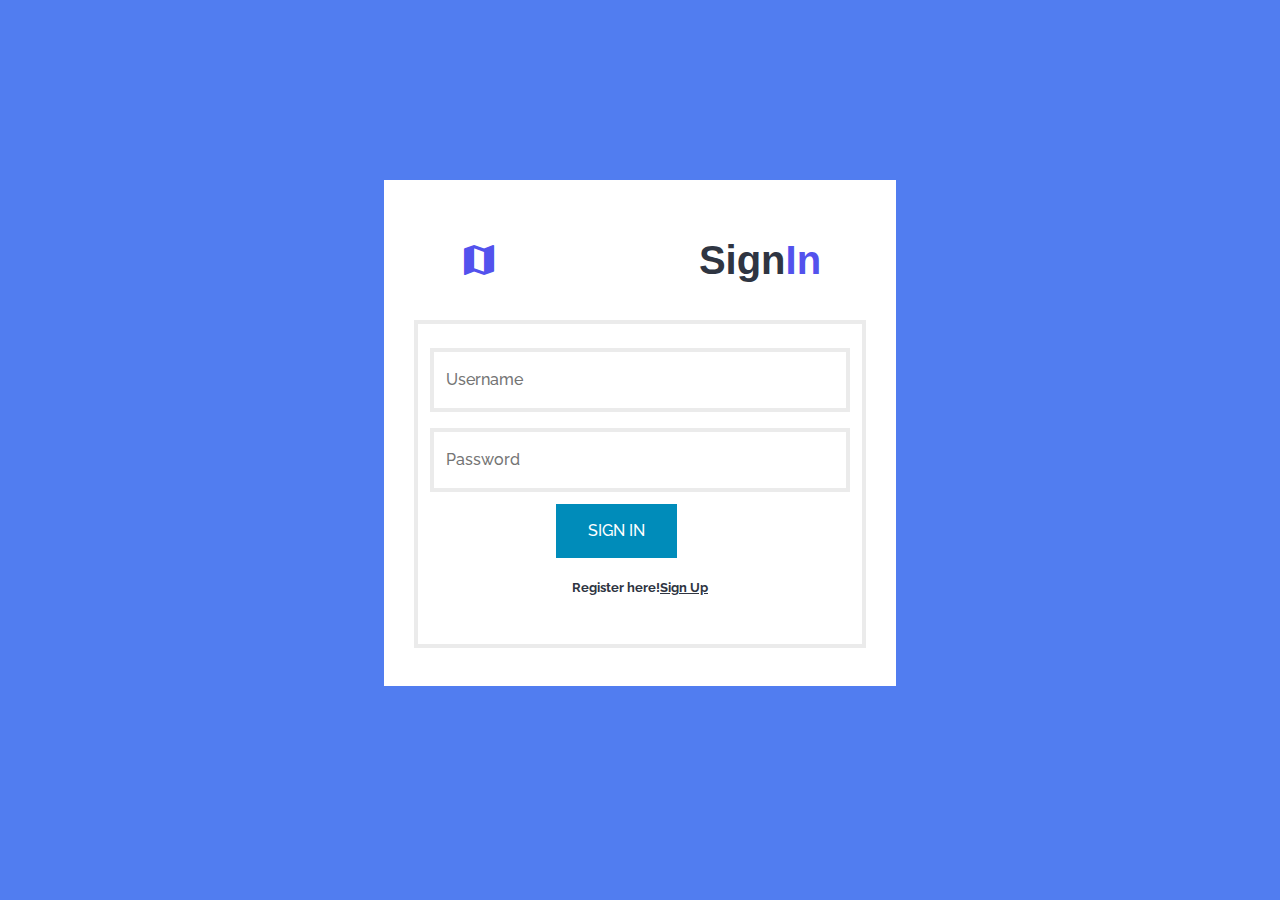
<file: templates/signin.html>
<!DOCTYPE html>
<html>

<head>
    <title>
        Signin
    </title>
  <!--meta tags -->
 <style>
@import url('https://fonts.googleapis.com/css2?family=Raleway:wght@300;400;500;700&display=swap');

*{
    margin: 0;
    padding:0;
    box-sizing: border-box;
}

body{
    background-color:#517df0;
    font-family: 'Raleway', sans-serif;
    display: block;
}

.get-started{
  margin: 20vh auto;
  width: 40%;
  padding: 30px;
  background-color: white;
}
.get-started p{
  font-size: 30pt;
  font-weight: 700;
  display: flex;
  align-items: center;
  color: #2f3542;
   margin-top: 20px;
   margin-bottom: 30px;
  justify-content: center;
}

.login-p-subtitle{
  color: #5352ed;
}

#login-logo{
    color: #5352ed;
    font-size: 30pt;

}



.login-form{
  margin: 8px 0;
  padding: 16px 12px;
  width: 100%;
  outline-style: none;
  border: none;
  font-family: 'Raleway';
  font-size: 12pt;
  font-weight: 500;
  border: none;
  border: solid 4px rgb(235, 235, 235);
 
}

.login-btn{
  width: 350px;
  outline-style: none;
  border: none;
  background-color: #5352ed;
  font-size: 'Raleway';
  font-weight: 700;
  color: white;
  font-size:18pt;
  padding: 16px 0px;
  margin-top: 20px;
  margin: 20px 0;
  cursor: pointer;
}

.login-form:focus{
  border: solid 4px black;
  transition: .2s;
}
.button {
		  background-color: #4CAF50; /* Green */
		  border: none;
		  color: white;
		  padding: 15px 32px;
		  text-align: center;
		  text-decoration: none;
		  display: inline-block;
		  font-size: 16px;
		  margin: 4px 2px auto 30%;
		  cursor: pointer;
		}
		.button2 {background-color: #008CBA;} /* Blue */

.login-btn:active{
  outline-style: none;
  border: none;
}
</style>
<link rel="stylesheet" href="https://www.w3schools.com/w3css/4/w3.css">
  <link rel="stylesheet" href="https://fonts.googleapis.com/css?family=Raleway">
  <link rel="stylesheet" href="https://cdnjs.cloudflare.com/ajax/libs/font-awesome/4.7.0/css/font-awesome.min.css">
    <link href="https://fonts.googleapis.com/icon?family=Material+Icons" rel="stylesheet">    
</head>
<body>
    
    <div class="get-started" id="login-screen">
       <p>
                    <span class="material-icons" id="login-logo">
                        maps_ugc
                    </span>
                    Sign <span class="login-p-subtitle">In</span>
                 
                </p>
      
        <form class="login-form" action="/signin" method="POST">
        <input type="text" name="user" id="email" placeholder="Username" class="login-form">
        <input type="password" name="password" id="password" class="login-form" placeholder="Password">
        <div class="submit-container">
            <button type="submit" class="button button2">SIGN IN</button>

            <p style="font-size: smaller;">Register here! <a href="/logon">Sign Up</a></p>
          </div>
        </form>
        
    </div>
</body>
</html>
</file>
